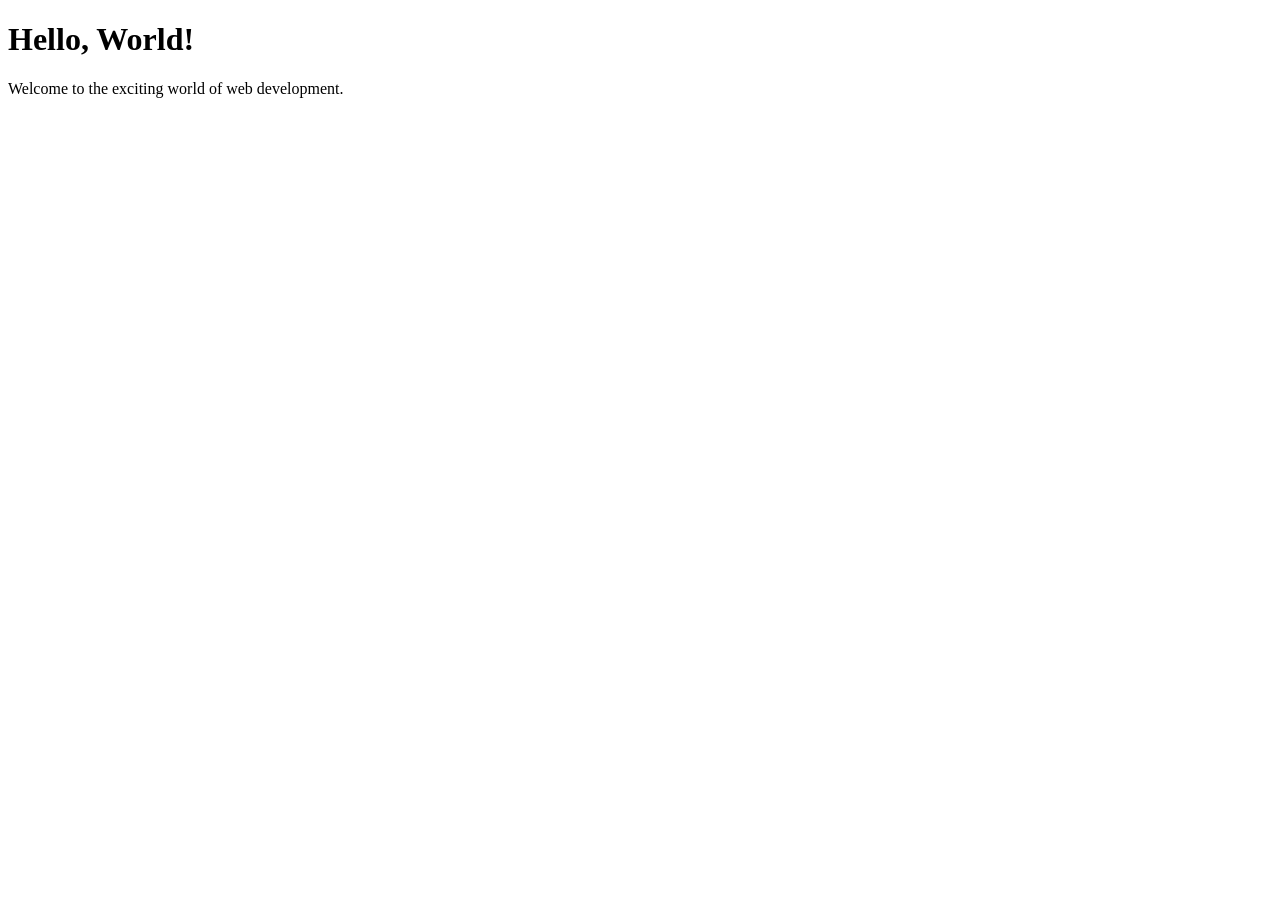
<file: index.html>
<!DOCTYPE html>
<html lang="en">
<head>
    <meta charset="UTF-8">
    <title>My First Page</title>
</head>

<body>

    <h1>Hello, World!</h1>
    <p>Welcome to the exciting world of web development.</p>

</body>
</html>
</file>
